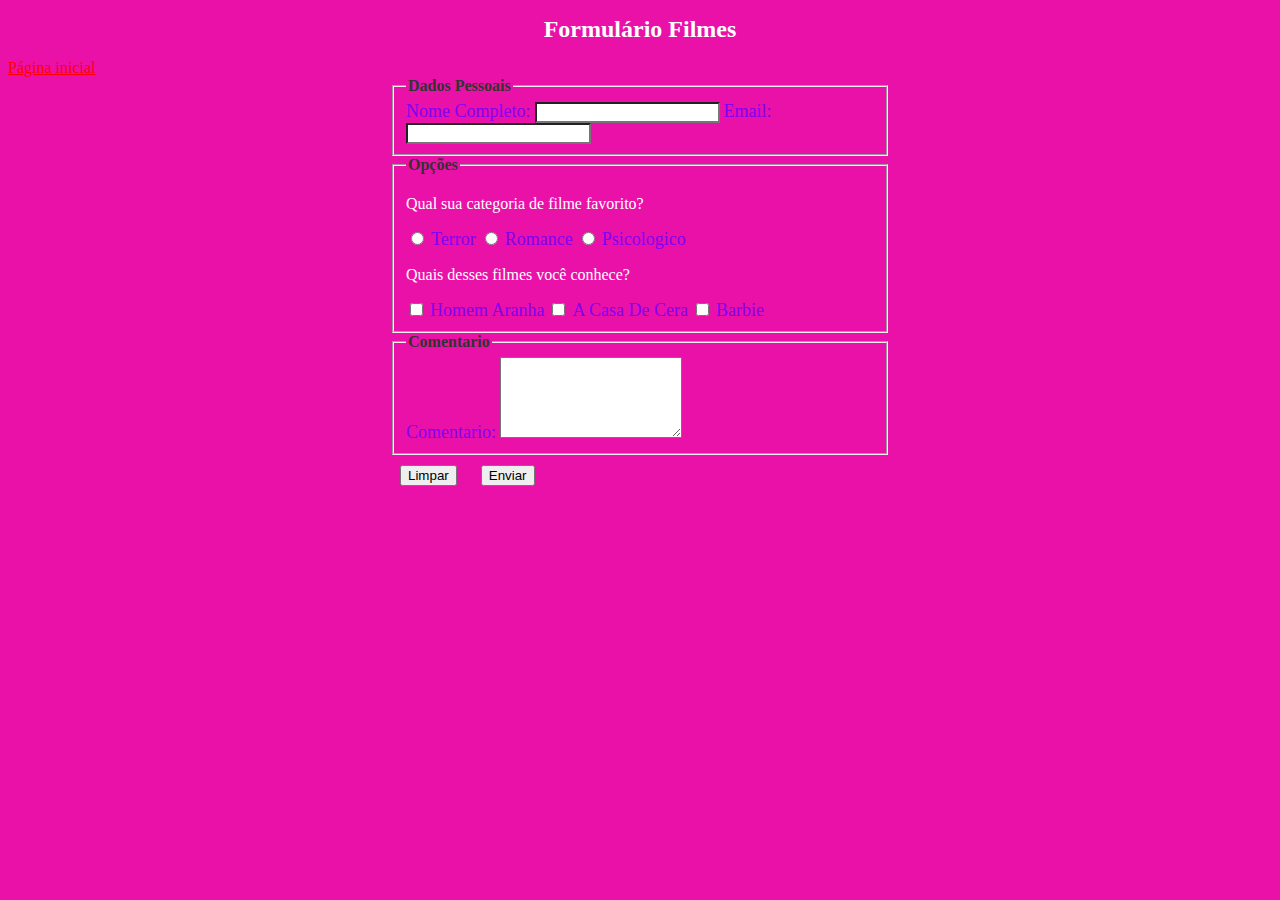
<file: index.html>
<!DOCTYPE html>
<html lang="en">
<head>
    <meta charset="UTF-8">
    <meta http-equiv="X-UA-Compatible" content="IE=edge">
    <meta name="viewport" content="width=device-width, initial-scale=1.0">
    <link rel="stylesheet" href="style.css">
    <title>Document</title>
</head>
<body>
    <h1>Formulário Filmes</h1>
    <a href="main.html">Página inicial</a>

    <form action="#">
      <fieldset>
        <legend><strong>Dados Pessoais</strong></legend>
        <label for="nome">Nome Completo:</label>
        <input type="text" id="nome" name="nome" required />

        <label for="email">Email:</label>
        <input type="email" id="email" name="email" required />

        
      </fieldset>

      <fieldset>
        <legend><strong>Opções</strong></legend>

        <p>Qual sua categoria de filme favorito?</p>
        <input
          type="radio"
          id="terror"
          name="categoria"
          value="terror"
        />
        <label for="terror">Terror</label>

        <input
          type="radio"
          id="romance"
          name="categoria"
          value="romance"
        />
        <label for="romance">Romance</label>

        <input type="radio" id="psicologico" name="categoria" value="psicologico" />
        <label for="psicologico">Psicologico</label>

        <p>Quais desses filmes você conhece?</p>
        <input type="checkbox" id="filme" name="filme" value="filme" />
        <label for="filme">Homem Aranha</label>

        <input type="checkbox" id="filme" name="filme" value="filme" />
        <label for="filme">A Casa De Cera</label>

        <input
          type="checkbox"
          id="filme"
          name="filme"
          value="filme"
        />
        <label for="filme">Barbie</label>

      </fieldset>

      <fieldset>
        <legend><strong>Comentario</strong></legend>
        <label for="mensagem">Comentario:</label>
        <textarea id="mensagem" name="mensagem" rows="5" required></textarea>
      </fieldset>

      <button type="reset">Limpar</button>
      <button type="submit">Enviar</button>
    </form>
</body>
</html>
</file>
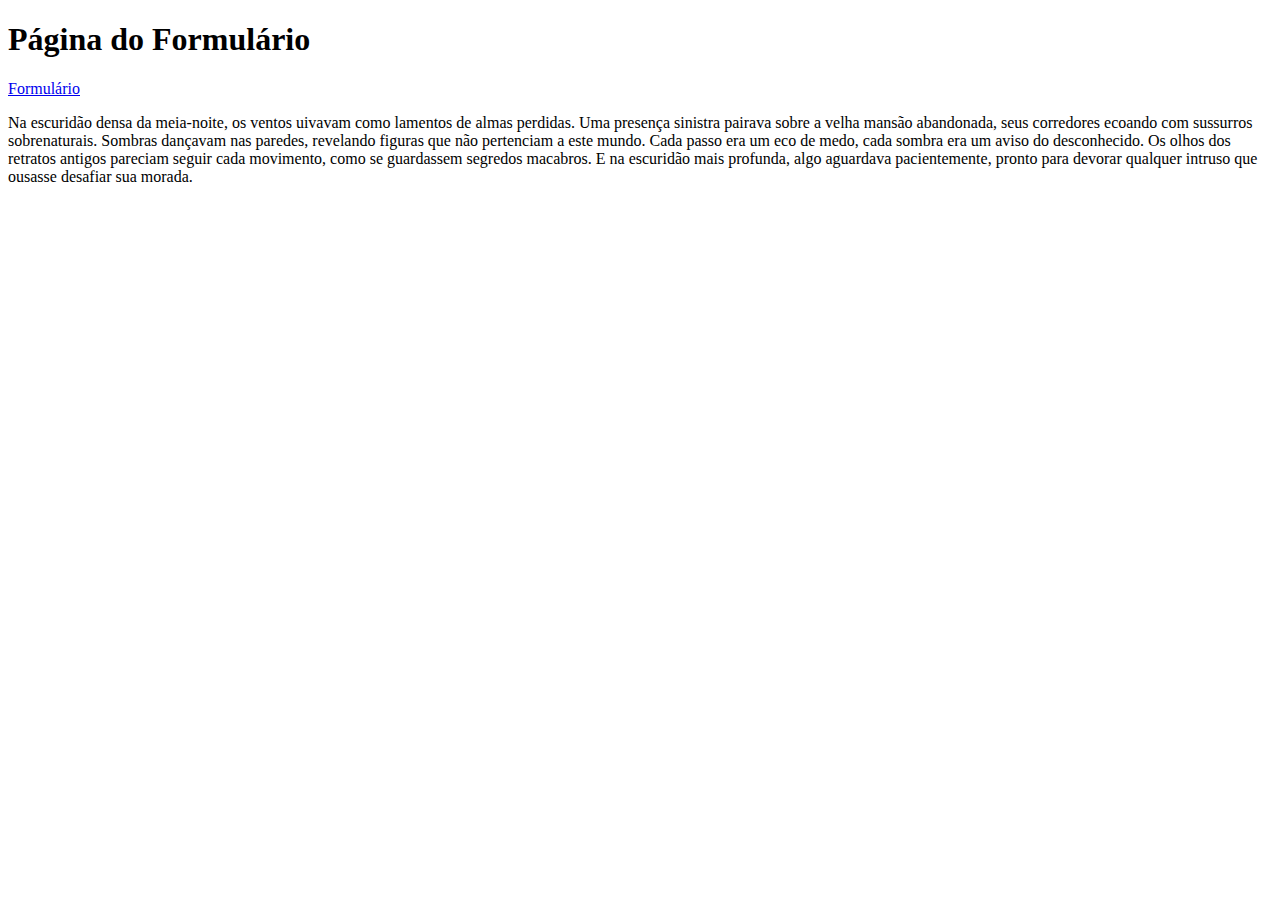
<file: main.html>
<!DOCTYPE html>
<html lang="en">

<head>
    <meta charset="UTF-8">
    <meta http-equiv="X-UA-Compatible" content="IE=edge">
    <meta name="viewport" content="width=device-width, initial-scale=1.0">
    <title>Textinho</title>
</head>

<body>
    <h1>Página do Formulário</h1>
    <a href="index.html">Formulário</a>
    <p>Na escuridão densa da meia-noite, os ventos uivavam como lamentos de almas perdidas. Uma presença sinistra
        pairava sobre a velha mansão abandonada, seus corredores ecoando com sussurros sobrenaturais. Sombras dançavam
        nas paredes, revelando figuras que não pertenciam a este mundo. Cada passo era um eco de medo, cada sombra era
        um aviso do desconhecido. Os olhos dos retratos antigos pareciam seguir cada movimento, como se guardassem
        segredos macabros. E na escuridão mais profunda, algo aguardava pacientemente, pronto para devorar qualquer
        intruso que ousasse desafiar sua morada.</p>

</body>

</html>
</file>
<file: style.css>
body {
    background-color: rgb(233, 17, 168);
  }
  
  h1 {
    color: #ffffff;
    font-size: 24px;
    text-align: center;
  }
  
  a {
    color: #b70ae2;
  }
  
  p,
  label {
    color: #ffffff;
    font-size: 18px;
  }

  legend {
    color: #333;
  }

  button {
    font-family: Arial, sans-serif;
  }
  
  a {
    color: #ff0000;
  }
  
  fieldset p {
    font-size: 16px;
  }
  
  button {
    margin: 10px;
  }
  
  input[type="text"],
  input[type="email"],
  textarea {
    background-color: #fff;
  }
  
  label {
    color: #7e00f5;
  }

  form {
    max-width: 500px;
    margin: 0 auto
    ;
  }
</file>
